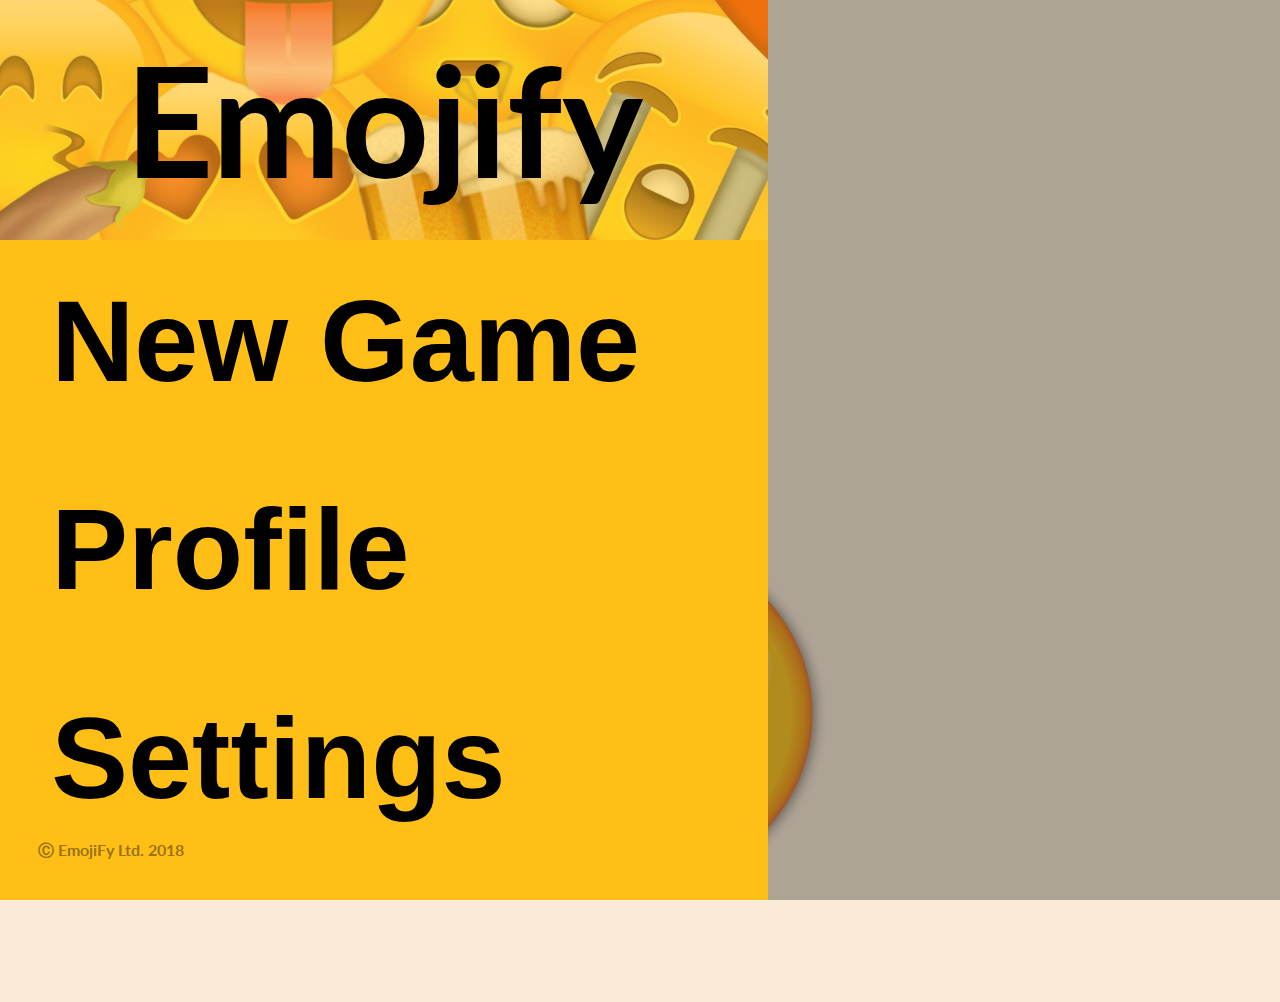
<file: play/index.html>
<!DOCTYPE html>
<html>
<!-- Google Chrome Web App Manifest-->
<link rel="manifest" href="manifest.json">
<head>
    <!-- Meta -->
    <meta name="viewport" content="width=device-width, initial-scale=1.0, maximum-scale=1.0, user-scalable=no"/>
    <meta name="author" content="ABenjamins"/>
    <title>EmojiFy</title>

    <!-- Scripts -->
    <script src="./index/JS/lib/jquery-3.3.1.min.js"></script>
    <script src="./index/JS/index.js"></script>

    <!-- CSS -->
    <link rel="stylesheet" href="./index/CSS/index.css">
    <link href="https://fonts.googleapis.com/css?family=Lato" rel="stylesheet">

</head>
<body onload="onLoadFunction()">


<div class="overlay overlayEmoji" onclick="hideEmojiSelector()">
    <h1>Select an Emoji</h1>
    <img src="index/RES/grimasse.png" onclick="setEmoji('Grimasse');startTimer();"/>
    <img src="index/RES/grinning.png" onclick="setEmoji('Grinning');startTimer();"/>
    <img src="index/RES/nerd.png" onclick="setEmoji('Nerd');startTimer();"/>
    <img src="index/RES/shy.png" onclick="setEmoji('Shy');startTimer();"/>
    <img src="index/RES/sunglasses.png" onclick="setEmoji('Sunglasses');startTimer();"/>
    <img src="index/RES/zunge.png" onclick="setEmoji('Zunge');startTimer();"/>
</div>

<div class="overlay overlayPlayer" onclick="hidePlayerSelector()">
    <p>Select Partner:</p>
    <div class="playerSelectButton" onclick="selectPartner('chris');">
        <img src="index/RES/chrisPicture.png" />
        <span>Chris</span>
    </div>
    <div class="playerSelectButton" onclick="selectPartner('maurin');">
        <img src="index/RES/maurinPicture.png" />
        <span>Maurin</span>
    </div>
    <div class="playerSelectButton" onclick="selectPartner('mathis');">
        <img src="index/RES/mathisPicture.png"/>
        <span>Mathis</span>
    </div>
    <div class="playerSelectButton" onclick="selectPartner('jesse');">
        <img src="index/RES/jessePicture.png"/>
        <span>Jesse</span>
    </div>
    <div class="playerSelectButton" onclick="selectPartner('aiko');">
        <img src="index/RES/aikoPicture.png"/>
        <span>Aiko</span>
    </div>
</div>

<!-- Partner Video Container-->
<div id="containerVideo">
    <p class="containerVideo-connectText">partner connecting...</p>
    <video id="overlayVideo" autoplay muted loop>
        <source id="overlayVideoSrc" type="video/mp4"/>
    </video>
</div>

<!-- Webcam Video Container -->
<div id="container">
    <video autoplay="autoplay" id="videoElement" muted playsinline>
    </video>
</div>


<!-- Action Bar: With Emoji, and Selector -->
<div class="actionBar">
    <div class="actionBar-button actionBar-button-left">
        <p class="actionBar-timer"><span class="Timer">0</span><span class="seconds">s</span></p>
    </div>
    <div class="actionBar-button actionBar-button-right">
        <img class="actionBar-button-image-right" src="index/RES/buttons/selectemoji.png"
             onclick="showEmojiSelector()"/>
    </div>
</div>
<div class="">
    <img class="emojiBar-button-image" id="emojiPic" src="index/RES/grimasse.png"/>
</div>


<!-- Nav Bar: Side Menu -->
<button class="navBar-toggle" id="navBar-toggle" onclick="toggleNav()">&#9776;</button>
<div class="navBar" id="navBar">
    <img src="./index/RES/wallpaper.jpg">
    <h1 class="navBar-post navBar-title">Emojify</h1>
    <button class="navBar-post navBar-button" onclick="toggleNav();showPlayerSelector();disconnectPartner()">New Game
    </button>
    <button class="navBar-post navBar-button">Profile</button>
    <button class="navBar-post navBar-button">Settings</button>
    <p class="navBar-Copyright">&#9400; EmojiFy Ltd. 2018</p>
</div>
<div class="navBar-hideBar" id="navBar-hideBar" onclick="toggleNav()"></div>


<script src="./index/JS/video.js"></script>
<script>
    scaleVideo();
    //connectPartner();
</script>
</body>
</html>
</file>
<file: play/index/CSS/index.css>
/**
* created by ABenjamins and CFelder
* 2018 HS Bremen
*/

* {
    padding: 0px;
    margin: 0px;
}

body {
    background-color: #faebd7;
    font-family: 'Lato', sans-serif;
    overflow: hidden;
}

/* Phone Div */
.phoneDiv {
    width: 100%;
    height: 89%;
    display: block;
    margin: 0px auto;
}

/* actionBar */
.actionBar {
    opacity: 0;
    display: flex;
    position: absolute;
    bottom: -8vw;
    width: 100%;
    height: 30vw;
    box-sizing: border-box;
    justify-content: space-between;
    background-color: rgba(130, 134, 137, 0.55);
}

.actionBar-timer {
    font-weight: bold;
    font-family: 'Lato', sans-serif;
    color: #5fbd28;
    text-shadow: 1px 1px 7px rgba(0, 0, 0, 0.5);
    font-size: 2em;
    margin-left: 5vw;
    margin-top: 4vw;

}

.actionBar-button-image {
    width: 30vw;
    height: 30vw;
    bottom: 0px;
}

.actionBar-button-image-right {
    width: 18vw;
    height: 18vw;
    margin-top: 10%;
    margin-right: 5%;
    -webkit-filter: drop-shadow(1px 1px 7px rgba(0, 0, 0, 0.5));
drop-shadow(1 px 1 px 7 px rgba(0, 0, 0, 0.5));
}

/* emojiBar */
.emojiBar-button-image {
    display: block;
    position: fixed;
    bottom: -8vw;
    left: 28vw;
    width: 45vw;
    height: 45vw;

    -webkit-filter: drop-shadow(1px 1px 7px rgba(0, 0, 0, 0.5));
drop-shadow(1 px 1 px 7 px rgba(0, 0, 0, 0.5));

}

/* navBarToggle */
.navBar-toggle {
    opacity: 0;
    z-index: 100;
    position: fixed;
    display: block;
    top: 1.2%;
    left: -1vw;
    outline: 0;
    border: none;
    background-color: transparent;
    color: #ffbf17;
    font-weight: bold;
    font-size: 10vw;
    transition: 0.5s;
}

/* navBar */
.navBar {

    z-index: 5;
    position: fixed;
    display: block;
    width: 60vw;
    top: 0;
    left: 0;
    bottom: 0;
    background-color: #ffbf17;
    transition: 0.5s;
    /*background: linear-gradient(to right, rgba(192, 77, 249, 0.3), rgba(255, 0, 0, 0));*/
}

.navBar img {
    z-index: -10;
    position: absolute;
    top: -15vw;
    width: 100%;
    height: auto;
    opacity: 0.5;
}

.navBar-title {
    z-index: 1;
    font-weight: bold;
    font-size: 12vw;
    background-color: transparent;
    color: #000;
    padding-top: 2vw;
    padding-bottom: 2vw;
    text-align: center;
}

.navBar-post {
    width: 100%;
    border: none;
}

.navBar-button {
    font-weight: bold;
    font-size: 9vw;
    background-color: transparent;
    padding: 3vw 4vw;
    text-align: left;
    border: none;
    transition: 0.3s;
}

.navBar-button:hover {
    color: #000bff;
    margin-left: 2px;
    border: none;
}

.navBar-button:focus {
    text-decoration: none;
    outline: none;
}

.navBar-Copyright {
    position: absolute;
    font-weight: bold;
    font-family: 'Lato', sans-serif;
    bottom: 0;
    padding: 3vw;
    color: #9b740f;

}

.navBar-hideBar {
    z-index: 0;
    position: fixed;
    display: block;
    top: 0;
    left: 0;
    right: 0;
    bottom: 0;
    width: 100vw;
    background-color: #000;
    opacity: 0.3;
}

/* Overlay */
.overlay {
    opacity: 0;
    position: fixed; /* Sit on top of the page content */
    display: none; /* Hidden by default */
    width: 100%; /* Full width (cover the whole page) */
    height: 100%; /* Full height (cover the whole page) */
    top: 0;
    left: 0;
    right: 0;
    bottom: 0;
    background-color: rgba(0, 0, 0, 0.5); /* Black background with opacity */
    z-index: 2; /* Specify a stack order in case you're using a different order for other elements */
    cursor: pointer; /* Add a pointer on hover */
}

.overlayEmoji img {
    height: 30vw;
    width: 30vw;
}

/* Video */
#container {

}

#videoElement {
    margin: 0;
    padding: 0;
    z-index: -1;
    position: fixed;
    display: block;
    top: 0;
    height: 100%;
    width: auto;
    left: 0;
    margin-left: 0;

}

/* Video Spacer */
.videoSpacer {
    display: block;
    top: 0;
    height: 88vh;

}

/* Chat Video */
#containerVideo {
    width: 50%;
    overflow: hidden;
    position: fixed;
    right: 0px;
}

#overlayVideo {
    opacity: 0;
    display: block;
    width: 60%;
    height: auto;
    margin-top: -28%;
    margin-left: 27%;
    margin-bottom: 20%;
    border: 2px solid #ffbf17;
    border-radius: 50%;
    -webkit-filter: drop-shadow(1px 1px 7px rgba(0, 0, 0, 0.5));
drop-shadow(1 px 1 px 7 px rgba(0, 0, 0, 0.5));
}

.containerVideo-connectText {
    opacity: 0;
    margin-top: 10%;
    font-weight: bold;
    font-family: 'Lato', sans-serif;
    color: #ffbf17;
    text-shadow: 1px 1px 7px rgba(0, 0, 0, 0.5);
    font-size: 1.3em;
    margin-left: 20%;

}

.overlayPlayer {
    z-index: 2;
}

.overlayPlayer img {
    z-index: 4;
    height: 20vw;
    width: 20vw;
    display: inline-block;
    float: left;
}

.overlayEmoji h1{
    display: block;
    text-align: center;
    margin-top: 4vw;
    color: #ffbf17;
}

.playerSelectButton {
    z-index: 4;
    border: 0.16em solid #ffbf17;
    border-radius: 1em;
    margin: 3vw;
    padding: 2vw;
}

.playerSelectButton:hover {
    border-color: #000bff;
}

.playerSelectButton:active {
    border-color: #000bff;
}

.playerSelectButton span {
    z-index: 4;
    line-height: 20vw;
    margin-left: 6vw;
    display: inline-block;
    vertical-align: middle;
    font-weight: bold;
    font-size: 2em;
    color: #ffbf17;

}
</file>
